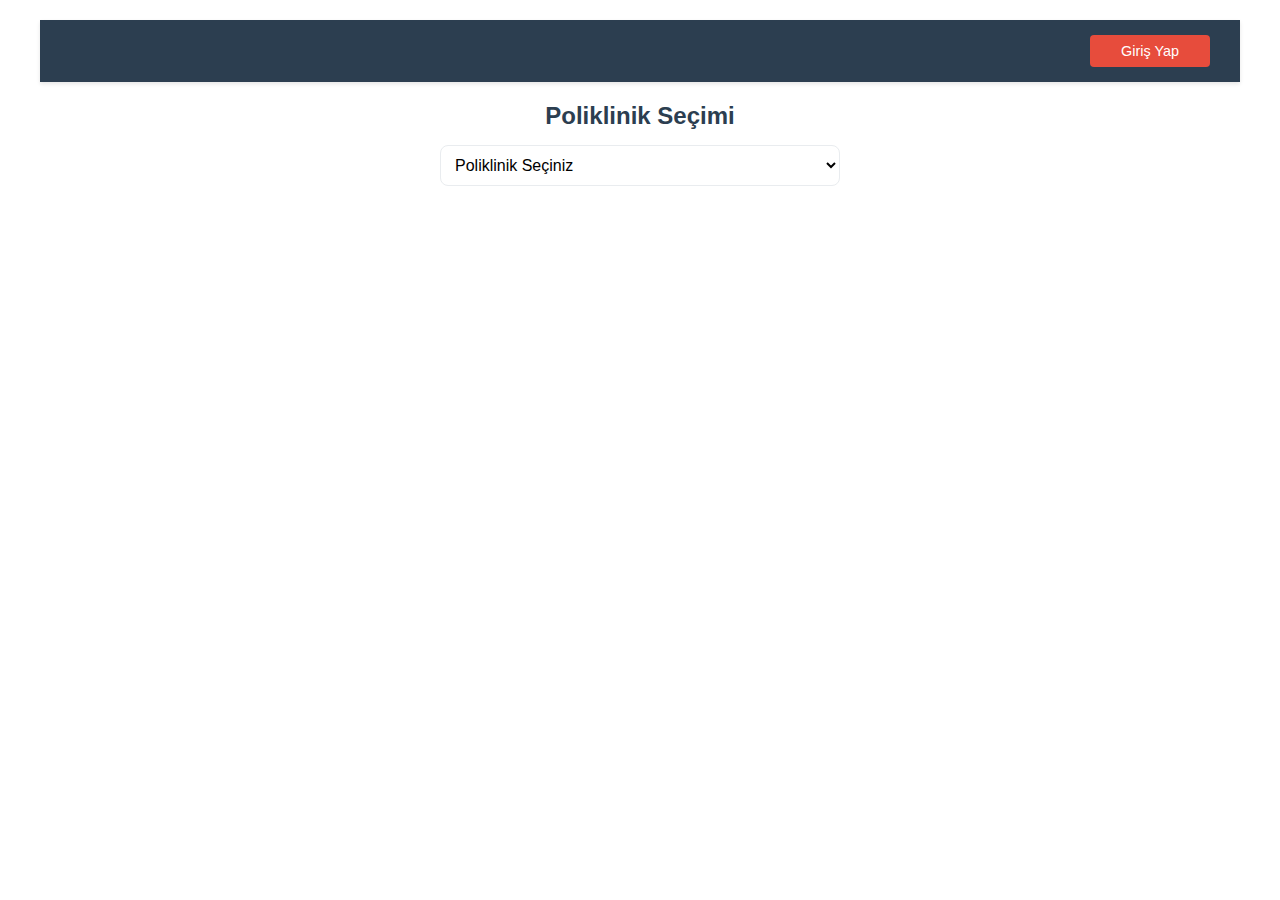
<file: projects/pol/index.html>
<!doctype html><html lang="en"><head><meta charset="utf-8"/><link rel="icon" href="/projects/pol/favicon.ico"/><meta name="viewport" content="width=device-width,initial-scale=1"/><meta name="theme-color" content="#000000"/><meta name="description" content="Web site created using create-react-app"/><link rel="apple-touch-icon" href="/projects/pol/logo192.png"/><link rel="manifest" href="/projects/pol/manifest.json"/><title>React App</title><script defer="defer" src="/projects/pol/static/js/main.b83b31fa.js"></script><link href="/projects/pol/static/css/main.dbab47b7.css" rel="stylesheet"></head><body><noscript>You need to enable JavaScript to run this app.</noscript><div id="root"></div></body></html>
</file>
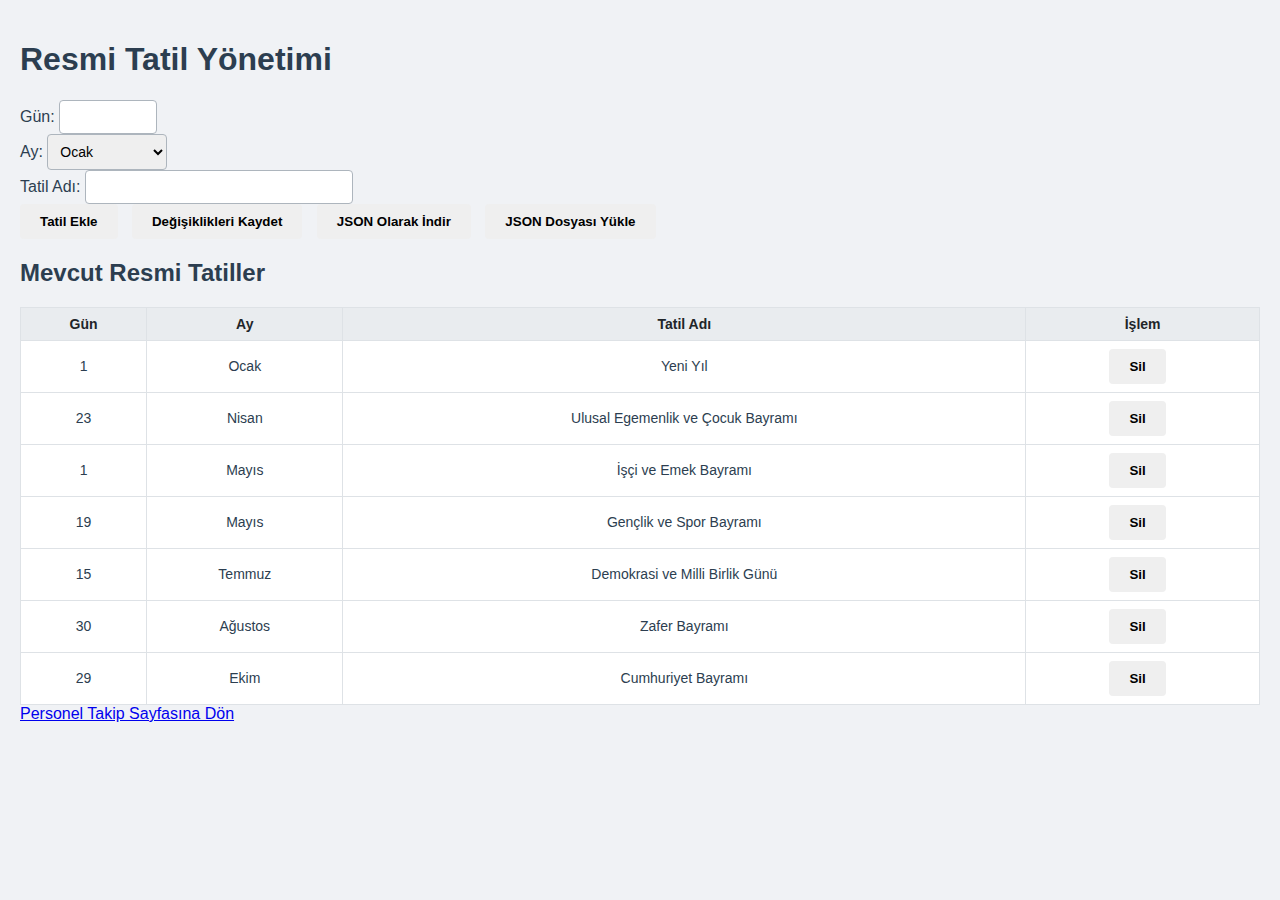
<file: ash/holidays.html>
<!DOCTYPE html>
<html lang="tr">
<head>
    <meta charset="UTF-8">
    <meta name="viewport" content="width=device-width, initial-scale=1.0">
    <title>Resmi Tatil Yönetimi</title>
    <link rel="stylesheet" href="style.css">
</head>
<body>
    <h1>Resmi Tatil Yönetimi</h1>
    
    <div class="form-group">
        <label for="holidayDay">Gün:</label>
        <input type="number" id="holidayDay" min="1" max="31" style="width: 60px;">
    </div>
    
    <div class="form-group">
        <label for="holidayMonth">Ay:</label>
        <select id="holidayMonth" style="width: 120px;">
            <option value="1">Ocak</option>
            <option value="2">Şubat</option>
            <option value="3">Mart</option>
            <option value="4">Nisan</option>
            <option value="5">Mayıs</option>
            <option value="6">Haziran</option>
            <option value="7">Temmuz</option>
            <option value="8">Ağustos</option>
            <option value="9">Eylül</option>
            <option value="10">Ekim</option>
            <option value="11">Kasım</option>
            <option value="12">Aralık</option>
        </select>
    </div>
    
    <div class="form-group">
        <label for="holidayName">Tatil Adı:</label>
        <input type="text" id="holidayName" style="width: 250px;">
    </div>
    
    <div class="form-group">
        <button onclick="addHoliday()">Tatil Ekle</button>
        <button onclick="saveHolidays()">Değişiklikleri Kaydet</button>
        <button onclick="exportHolidays()">JSON Olarak İndir</button>
        <input type="file" id="importFile" accept=".json" style="display: none;" onchange="importHolidays(event)">
        <button onclick="document.getElementById('importFile').click()">JSON Dosyası Yükle</button>
    </div>
    
    <h2>Mevcut Resmi Tatiller</h2>
    <table id="holidaysTable">
        <thead>
            <tr>
                <th>Gün</th>
                <th>Ay</th>
                <th>Tatil Adı</th>
                <th>İşlem</th>
            </tr>
        </thead>
        <tbody id="holidaysList">
            <!-- Tatiller burada listelenecek -->
        </tbody>
    </table>
    
    <a href="index.html" class="nav-button">Personel Takip Sayfasına Dön</a>
    
    <script>
        let holidays = [];
        let formChanged = false;
        
        async function loadHolidays() {
            try {
                const savedHolidays = localStorage.getItem('holidays');
                if (savedHolidays) {
                    holidays = JSON.parse(savedHolidays);
                    displayHolidays();
                    return true;
                }
                
                const response = await fetch('holidays.json');
                if (!response.ok) {
                    throw new Error('Tatil günleri yüklenemedi');
                }
                holidays = await response.json();
                displayHolidays();
                return true;
            } catch (error) {
                console.error('Tatil günleri yüklenirken hata oluştu:', error);
                holidays = [
                    { month: 1, day: 1, name: "Yeni Yıl" },
                    { month: 4, day: 23, name: "Ulusal Egemenlik ve Çocuk Bayramı" },
                    { month: 5, day: 1, name: "İşçi ve Emek Bayramı" },
                    { month: 5, day: 19, name: "Gençlik ve Spor Bayramı" },
                    { month: 7, day: 15, name: "Demokrasi ve Milli Birlik Günü" },
                    { month: 8, day: 30, name: "Zafer Bayramı" },
                    { month: 10, day: 29, name: "Cumhuriyet Bayramı" }
                ];
                displayHolidays();
                localStorage.setItem('holidays', JSON.stringify(holidays));
                return true;
            }
        }
        
        function getMonthName(month) {
            const months = [
                'Ocak', 'Şubat', 'Mart', 'Nisan', 'Mayıs', 'Haziran',
                'Temmuz', 'Ağustos', 'Eylül', 'Ekim', 'Kasım', 'Aralık'
            ];
            return months[month-1];
        }
        
        function displayHolidays() {
            const tbody = document.getElementById('holidaysList');
            tbody.innerHTML = '';
            
            const sortedHolidays = [...holidays].sort((a, b) => {
                if (a.month === b.month) {
                    return a.day - b.day;
                }
                return a.month - b.month;
            });
            
            sortedHolidays.forEach((holiday, index) => {
                const row = document.createElement('tr');
                
                const dayCell = document.createElement('td');
                dayCell.textContent = holiday.day;
                row.appendChild(dayCell);
                
                const monthCell = document.createElement('td');
                monthCell.textContent = getMonthName(holiday.month);
                row.appendChild(monthCell);
                
                const nameCell = document.createElement('td');
                nameCell.textContent = holiday.name;
                row.appendChild(nameCell);
                
                const actionCell = document.createElement('td');
                const deleteBtn = document.createElement('button');
                deleteBtn.textContent = 'Sil';
                deleteBtn.className = 'delete-btn';
                deleteBtn.onclick = () => removeHoliday(index);
                actionCell.appendChild(deleteBtn);
                row.appendChild(actionCell);
                
                tbody.appendChild(row);
            });
        }
        
        function addHoliday() {
            const day = parseInt(document.getElementById('holidayDay').value);
            const month = parseInt(document.getElementById('holidayMonth').value);
            const name = document.getElementById('holidayName').value;
            
            if (!day || !month || !name) {
                alert('Lütfen tüm alanları doldurun!');
                return;
            }
            
            const exists = holidays.some(h => h.month === month && h.day === day);
            if (exists) {
                alert('Bu tarihte zaten bir tatil tanımlanmış!');
                return;
            }
            
            holidays.push({ month, day, name });
            
            displayHolidays();
            
            document.getElementById('holidayDay').value = '';
            document.getElementById('holidayName').value = '';
            
            formChanged = true;
        }
        
        function removeHoliday(index) {
            if (confirm('Bu tatili silmek istediğinizden emin misiniz?')) {
                holidays.splice(index, 1);
                displayHolidays();
                formChanged = true;
            }
        }
        
        function saveHolidays() {
            localStorage.setItem('holidays', JSON.stringify(holidays));
            alert('Tatil günleri kaydedildi!');
            formChanged = false;
        }
        
        function exportHolidays() {
            const jsonData = JSON.stringify(holidays, null, 2);
            const blob = new Blob([jsonData], { type: 'application/json' });
            const url = URL.createObjectURL(blob);
            
            const a = document.createElement('a');
            a.href = url;
            a.download = 'holidays.json';
            document.body.appendChild(a);
            a.click();
            
            setTimeout(() => {
                document.body.removeChild(a);
                URL.revokeObjectURL(url);
            }, 100);
        }
        
        function importHolidays(event) {
            const file = event.target.files[0];
            if (!file) return;
            
            const reader = new FileReader();
            reader.onload = function(e) {
                try {
                    const importedHolidays = JSON.parse(e.target.result);
                    
                    if (!Array.isArray(importedHolidays) || !importedHolidays.every(h => 
                        typeof h === 'object' && 
                        'month' in h && 
                        'day' in h && 
                        'name' in h)) {
                        throw new Error('Geçersiz JSON formatı');
                    }
                    
                    holidays = importedHolidays;
                    displayHolidays();
                    formChanged = true;
                    alert('Tatiller başarıyla içe aktarıldı!');
                } catch (error) {
                    alert('Hata: Geçersiz JSON dosyası');
                    console.error(error);
                }
            };
            reader.readAsText(file);
            event.target.value = '';
        }
        
        window.addEventListener('beforeunload', function(e) {
            if (formChanged) {
                const message = 'Kaydedilmemiş değişiklikler var. Sayfadan ayrılmak istediğinize emin misiniz?';
                e.returnValue = message;
                return message;
            }
        });
        
        window.onload = function() {
            loadHolidays();
            
            document.querySelectorAll('input, select').forEach(element => {
                element.addEventListener('change', () => formChanged = true);
                element.addEventListener('input', () => formChanged = true);
            });
        };
    </script>
</body>
</html>
</file>
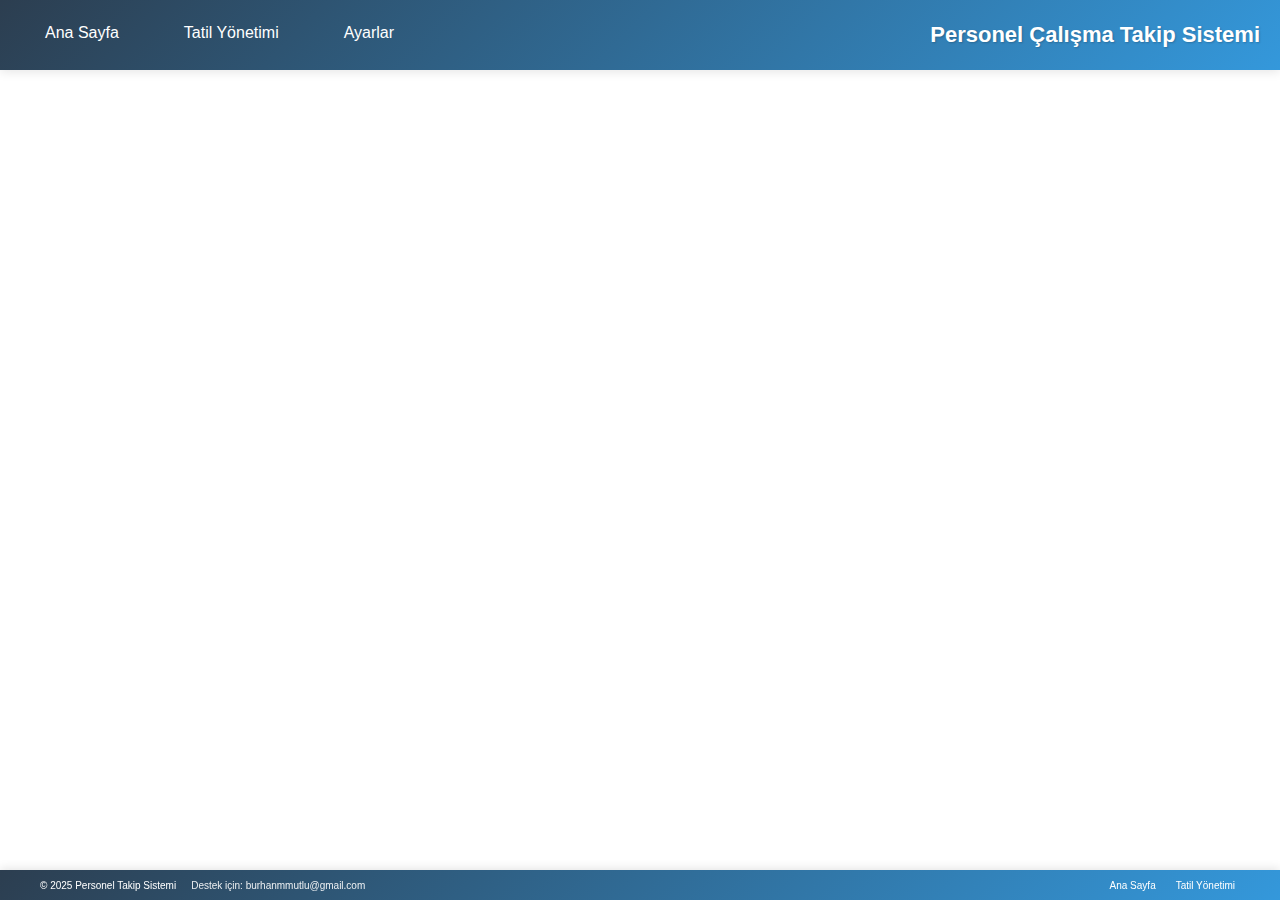
<file: ash/menu.html>
<!DOCTYPE html>
<html lang="tr">
<head>
    <meta charset="UTF-8">
    <meta name="viewport" content="width=device-width, initial-scale=1.0">
    <style>
        body {
            margin: 0;
            padding: 0;
            font-family: 'Segoe UI', Tahoma, Geneva, Verdana, sans-serif;
        }
        .nav-menu {
            background: linear-gradient(135deg, #2c3e50, #3498db);
            padding: 0;
            margin: 0;
            margin-bottom: 20px;
            box-shadow: 0 2px 10px rgba(0,0,0,0.1);
        }
        .nav-menu .menu-container {
            max-width: 100%;
            margin: 0;
            padding: 0 20px;
            display: flex;
            align-items: center;
            justify-content: space-between;
            height: auto;
            min-height: 70px;
            flex-wrap: wrap;
        }
        .nav-menu .title {
            color: white;
            font-size: 22px;
            font-weight: bold;
            margin: 0;
            white-space: nowrap;
            text-shadow: 1px 1px 2px rgba(0,0,0,0.2);
        }
        .nav-menu ul {
            list-style-type: none;
            margin: 0;
            padding: 0;
            display: flex;
            gap: 15px;
            flex-wrap: wrap;
        }
        .nav-menu li {
            display: inline;
        }
        .nav-menu a {
            color: white;
            text-decoration: none;
            padding: 12px 25px;
            border-radius: 30px;
            transition: all 0.3s ease;
            font-size: 16px;
            font-weight: 500;
            position: relative;
            overflow: hidden;
            display: inline-block;
        }
        .nav-menu a::before {
            content: '';
            position: absolute;
            top: 0;
            left: 0;
            width: 100%;
            height: 100%;
            background: rgba(255,255,255,0.1);
            transition: all 0.3s ease;
            z-index: -1;
        }
        .nav-menu a:hover {
            transform: translateY(-2px);
            box-shadow: 0 4px 8px rgba(0,0,0,0.2);
        }
        .nav-menu a:hover::before {
            background: rgba(255,255,255,0.2);
        }
        .nav-menu a.active {
            background: #e74c3c;
            box-shadow: 0 4px 8px rgba(231, 76, 60, 0.3);
        }
        .footer-nav {
            background: linear-gradient(135deg, #2c3e50, #3498db);
            color: white;
            padding: 5px 0;
            margin-top: 20px;
            position: fixed;
            bottom: 0;
            width: 100%;
            left: 0;
            font-size: 10px;
            box-shadow: 0 -2px 10px rgba(0,0,0,0.1);
        }
        .footer-content {
            max-width: 1200px;
            margin: 0 auto;
            padding: 0 20px;
            display: flex;
            justify-content: space-between;
            align-items: center;
            height: auto;
            min-height: 20px;
            flex-wrap: wrap;
        }
        .footer-left {
            display: flex;
            align-items: center;
            gap: 15px;
            flex-wrap: wrap;
        }
        .footer-left p {
            margin: 0;
            font-size: 10px;
        }
        .support-text {
            font-size: 10px;
            opacity: 0.9;
        }
        .email-link {
            color: white;
            text-decoration: none;
            transition: color 0.3s;
        }
        .email-link:hover {
            color: #e74c3c;
            text-decoration: underline;
        }
        .footer-menu ul {
            list-style-type: none;
            margin: 0;
            padding: 0;
            display: flex;
            gap: 10px;
            flex-wrap: wrap;
        }
        .footer-menu a {
            color: white;
            text-decoration: none;
            transition: color 0.3s;
            font-size: 10px;
            padding: 2px 5px;
            border-radius: 10px;
        }
        .footer-menu a:hover {
            background: rgba(255,255,255,0.1);
        }
        body {
            margin-bottom: 25px;
        }

        /* Mobil için medya sorguları */
        @media screen and (max-width: 768px) {
            .nav-menu .menu-container {
                flex-direction: column;
                padding: 10px;
                gap: 10px;
            }
            .nav-menu .title {
                font-size: 18px;
                text-align: center;
            }
            .nav-menu ul {
                justify-content: center;
                gap: 10px;
            }
            .nav-menu a {
                padding: 8px 15px;
                font-size: 14px;
            }
            .footer-content {
                flex-direction: column;
                gap: 5px;
                padding: 5px;
            }
            .footer-left {
                justify-content: center;
                text-align: center;
                gap: 10px;
            }
            .footer-menu ul {
                justify-content: center;
            }
            body {
                margin-bottom: 60px;
            }
        }

        @media screen and (max-width: 480px) {
            .nav-menu .title {
                font-size: 16px;
            }
            .nav-menu a {
                padding: 6px 12px;
                font-size: 12px;
            }
            .footer-left {
                flex-direction: column;
                gap: 5px;
            }
            .footer-menu ul {
                gap: 5px;
            }
        }
        .nav-menu .submenu {
            display: none;
            position: absolute;
            background: white;
            min-width: 200px;
            box-shadow: 0 8px 16px rgba(0,0,0,0.1);
            border-radius: 10px;
            padding: 10px 0;
            z-index: 1000;
        }
        .nav-menu .submenu a {
            color: #2c3e50;
            padding: 10px 20px;
            display: block;
            font-size: 14px;
            transition: all 0.3s ease;
        }
        .nav-menu .submenu a:hover {
            background: #f5f5f5;
            transform: none;
            box-shadow: none;
        }
        .nav-menu li:hover .submenu {
            display: block;
        }
        .nav-menu .has-submenu {
            position: relative;
        }
        .nav-menu .has-submenu > a::after {
            content: '▼';
            margin-left: 5px;
            font-size: 12px;
        }
        @media screen and (max-width: 768px) {
            .nav-menu .submenu {
                position: static;
                box-shadow: none;
                background: rgba(255,255,255,0.1);
                margin-top: 5px;
            }
            .nav-menu .submenu a {
                color: white;
                padding: 8px 15px;
            }
            .nav-menu .submenu a:hover {
                background: rgba(255,255,255,0.2);
            }
        }
    </style>
</head>
<body>
    <nav class="nav-menu">
        <div class="menu-container">
            <ul>
                <li><a href="index.html" id="home-link">Ana Sayfa</a></li>
                <li><a href="holidays.html" id="holidays-link">Tatil Yönetimi</a></li>
                <li><a href="#" id="settings-link">Ayarlar</a></li>
            </ul>
            <h1 class="title">Personel Çalışma Takip Sistemi</h1>
        </div>
    </nav>
    <footer class="footer-nav">
        <div class="footer-content">
            <div class="footer-left">
                <p>© 2025 Personel Takip Sistemi</p>
                <p class="support-text">Destek için: <a href="mailto:burhanmmutlu@gmail.com" class="email-link">burhanmmutlu@gmail.com</a></p>
            </div>
            <nav class="footer-menu">
                <ul>
                    <li><a href="index.html">Ana Sayfa</a></li>
                    <li><a href="holidays.html">Tatil Yönetimi</a></li>
                </ul>
            </nav>
        </div>
    </footer>
    <script>
        // Aktif sayfayı belirle
        const currentPage = window.location.pathname.split('/').pop();
        const links = {
            'index.html': 'home-link',
            'holidays.html': 'holidays-link'
        };
        
        if (links[currentPage]) {
            document.getElementById(links[currentPage]).classList.add('active');
        }
    </script>
</body>
</html>
</file>
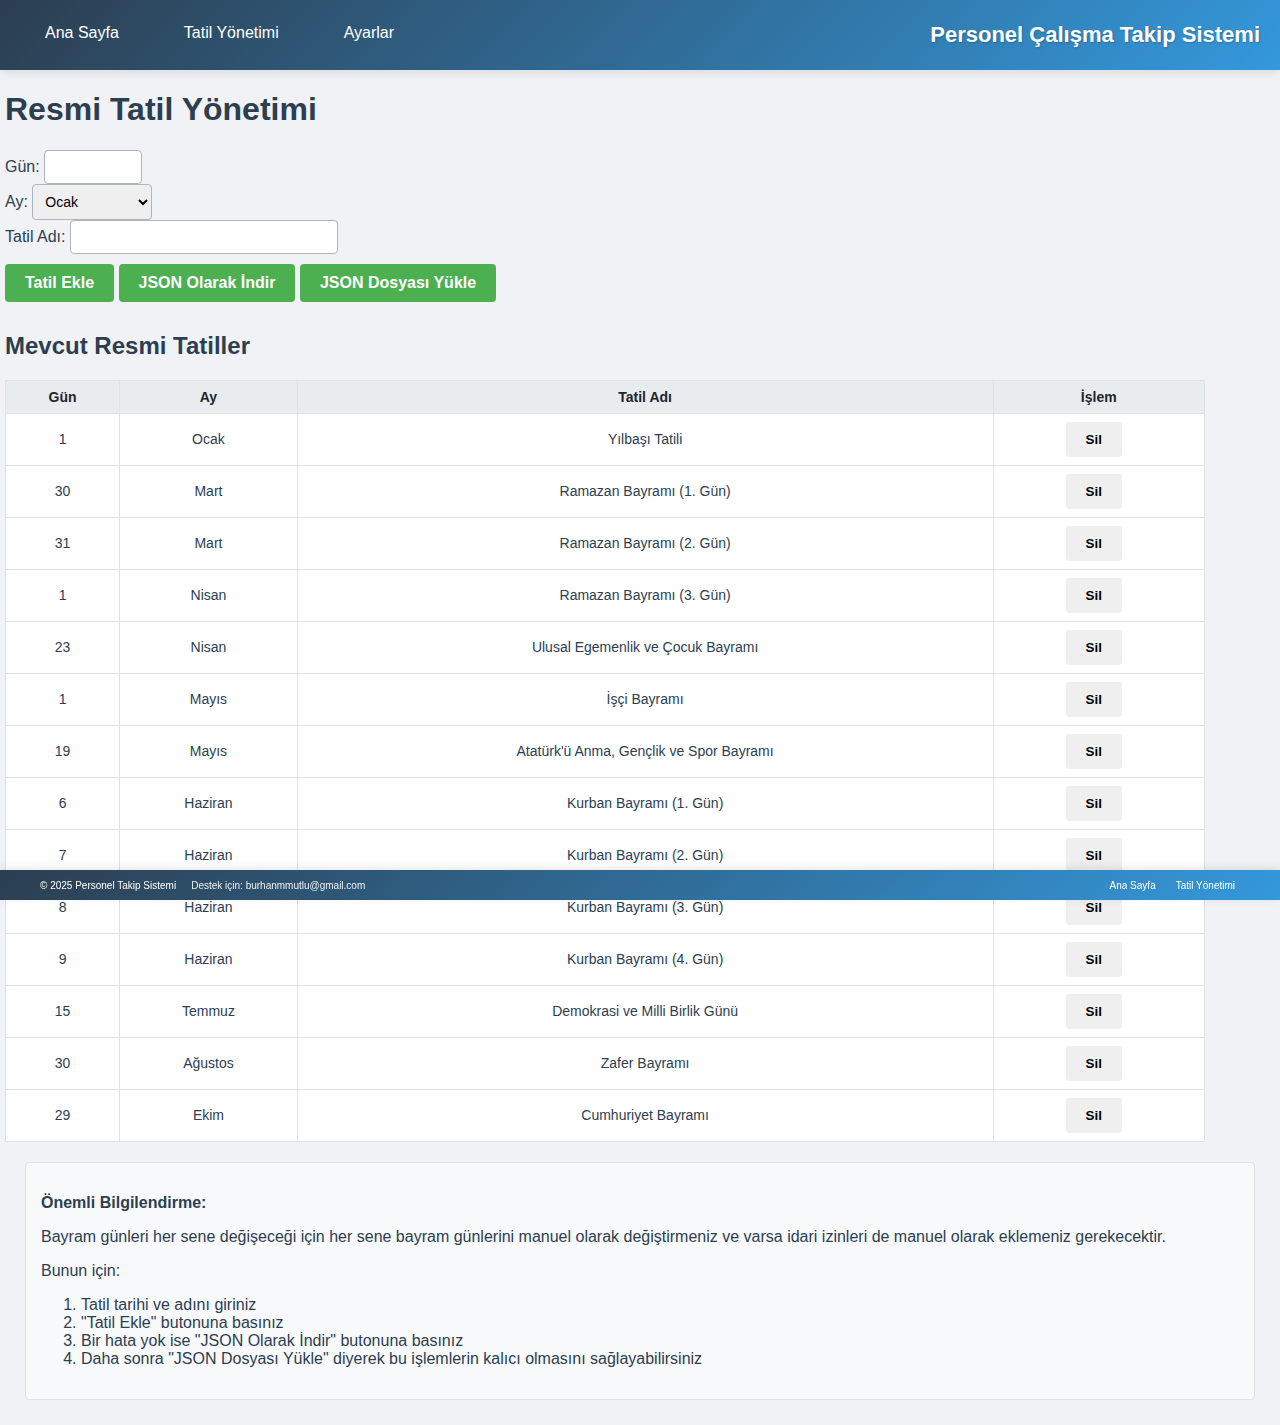
<file: projects/ash/holidays.html>
<!DOCTYPE html>
<html lang="tr">
<head>
    <meta charset="UTF-8">
    <meta name="viewport" content="width=device-width, initial-scale=1.0">
    <title>Tatil Yönetimi</title>
    <link rel="stylesheet" href="style.css">
</head>
<body>
    <div id="menu-container"></div>
    <script>
        fetch('menu.html')
            .then(response => response.text())
            .then(data => {
                document.getElementById('menu-container').innerHTML = data;
            });
    </script>
    <div class="main-content">
        <h1>Resmi Tatil Yönetimi</h1>
        <div class="holiday-form">
            <div class="form-group">
                <label for="holidayDay">Gün:</label>
                <input type="number" id="holidayDay" min="1" max="31" style="width: 60px;">
            </div>
            
            <div class="form-group">
                <label for="holidayMonth">Ay:</label>
                <select id="holidayMonth" style="width: 120px;">
                    <option value="1">Ocak</option>
                    <option value="2">Şubat</option>
                    <option value="3">Mart</option>
                    <option value="4">Nisan</option>
                    <option value="5">Mayıs</option>
                    <option value="6">Haziran</option>
                    <option value="7">Temmuz</option>
                    <option value="8">Ağustos</option>
                    <option value="9">Eylül</option>
                    <option value="10">Ekim</option>
                    <option value="11">Kasım</option>
                    <option value="12">Aralık</option>
                </select>
            </div>
            
            <div class="form-group">
                <label for="holidayName">Tatil Adı:</label>
                <input type="text" id="holidayName" style="width: 250px;">
            </div>
            
            <div class="form-group">
                <button onclick="addHoliday()" class="primary-button" style="background-color: #4CAF50; color: white; padding: 10px 20px; border: none; border-radius: 4px; cursor: pointer; font-size: 16px; margin: 10px 0; transition: background-color 0.3s;">Tatil Ekle</button>
                <button onclick="exportHolidays()" class="primary-button" style="background-color: #4CAF50; color: white; padding: 10px 20px; border: none; border-radius: 4px; cursor: pointer; font-size: 16px; margin: 10px 0; transition: background-color 0.3s;">JSON Olarak İndir</button>
                <input type="file" id="importFile" accept=".json" style="display: none;" onchange="importHolidays(event)">
                <button onclick="document.getElementById('importFile').click()" class="primary-button" style="background-color: #4CAF50; color: white; padding: 10px 20px; border: none; border-radius: 4px; cursor: pointer; font-size: 16px; margin: 10px 0; transition: background-color 0.3s;">JSON Dosyası Yükle</button>
            </div>
        </div>
        
        <h2>Mevcut Resmi Tatiller</h2>
        <table id="holidaysTable" style="width: 50%;">
            <thead>
                <tr>
                    <th>Gün</th>
                    <th>Ay</th>
                    <th>Tatil Adı</th>
                    <th>İşlem</th>
                </tr>
            </thead>
            <tbody id="holidaysList">
                <!-- Tatiller burada listelenecek -->
            </tbody>
        </table>
        
        <div class="info-message" style="margin: 20px; padding: 15px; background-color: #f8f9fa; border: 1px solid #dee2e6; border-radius: 4px;">
            <p><strong>Önemli Bilgilendirme:</strong></p>
            <p>Bayram günleri her sene değişeceği için her sene bayram günlerini manuel olarak değiştirmeniz ve varsa idari izinleri de manuel olarak eklemeniz gerekecektir.</p>
            <p>Bunun için:</p>
            <ol>
                <li>Tatil tarihi ve adını giriniz</li>
                <li>"Tatil Ekle" butonuna basınız</li>
                <li>Bir hata yok ise "JSON Olarak İndir" butonuna basınız</li>
                <li>Daha sonra "JSON Dosyası Yükle" diyerek bu işlemlerin kalıcı olmasını sağlayabilirsiniz</li>
            </ol>
        </div>
    </div>
    
    <script>
        let holidays = [];
        let formChanged = false;
        
        async function loadHolidays() {
            try {
                console.log('Tatil günleri yükleniyor...');
                const response = await fetch(window.location.href.replace('holidays.html', 'holidays.json'));
                console.log('Response status:', response.status);
                
                if (!response.ok) {
                    throw new Error(`HTTP error! status: ${response.status}`);
                }
                
                const data = await response.json();
                console.log('Yüklenen tatiller:', data);
                
                if (!Array.isArray(data)) {
                    throw new Error('JSON dosyası geçerli bir dizi içermiyor');
                }
                
                holidays = data;
                displayHolidays();
                return true;
            } catch (error) {
                console.error('Tatil günleri yüklenirken hata oluştu:', error);
                alert('Tatil günleri yüklenemedi. Lütfen holidays.json dosyasının doğru konumda olduğundan emin olun.\nHata: ' + error.message);
                holidays = [];
                return false;
            }
        }
        
        function getMonthName(month) {
            const months = [
                'Ocak', 'Şubat', 'Mart', 'Nisan', 'Mayıs', 'Haziran',
                'Temmuz', 'Ağustos', 'Eylül', 'Ekim', 'Kasım', 'Aralık'
            ];
            return months[month-1];
        }
        
        function displayHolidays() {
            const tbody = document.getElementById('holidaysList');
            tbody.innerHTML = '';
            
            const sortedHolidays = [...holidays].sort((a, b) => {
                if (a.month === b.month) {
                    return a.day - b.day;
                }
                return a.month - b.month;
            });
            
            sortedHolidays.forEach((holiday, index) => {
                const row = document.createElement('tr');
                
                const dayCell = document.createElement('td');
                dayCell.textContent = holiday.day;
                row.appendChild(dayCell);
                
                const monthCell = document.createElement('td');
                monthCell.textContent = getMonthName(holiday.month);
                row.appendChild(monthCell);
                
                const nameCell = document.createElement('td');
                nameCell.textContent = holiday.name;
                row.appendChild(nameCell);
                
                const actionCell = document.createElement('td');
                const deleteBtn = document.createElement('button');
                deleteBtn.textContent = 'Sil';
                deleteBtn.className = 'delete-btn';
                deleteBtn.onclick = () => removeHoliday(index);
                actionCell.appendChild(deleteBtn);
                row.appendChild(actionCell);
                
                tbody.appendChild(row);
            });
        }
        
        function addHoliday() {
            const day = parseInt(document.getElementById('holidayDay').value);
            const month = parseInt(document.getElementById('holidayMonth').value);
            const name = document.getElementById('holidayName').value;
            
            if (!day || !month || !name) {
                alert('Lütfen tüm alanları doldurun!');
                return;
            }
            
            const exists = holidays.some(h => h.month === month && h.day === day);
            if (exists) {
                alert('Bu tarihte zaten bir tatil tanımlanmış!');
                return;
            }
            
            holidays.push({ month, day, name });
            
            displayHolidays();
            
            document.getElementById('holidayDay').value = '';
            document.getElementById('holidayName').value = '';
            
            formChanged = true;
        }
        
        function removeHoliday(index) {
            if (confirm('Bu tatili silmek istediğinizden emin misiniz?')) {
                holidays.splice(index, 1);
                displayHolidays();
                formChanged = true;
            }
        }
        
        function exportHolidays() {
            const jsonData = JSON.stringify(holidays, null, 2);
            const blob = new Blob([jsonData], { type: 'application/json' });
            const url = URL.createObjectURL(blob);
            
            const a = document.createElement('a');
            a.href = url;
            a.download = 'holidays.json';
            document.body.appendChild(a);
            a.click();
            
            setTimeout(() => {
                document.body.removeChild(a);
                URL.revokeObjectURL(url);
            }, 100);
        }
        
        function importHolidays(event) {
            const file = event.target.files[0];
            if (!file) return;
            
            const reader = new FileReader();
            reader.onload = function(e) {
                try {
                    const importedHolidays = JSON.parse(e.target.result);
                    
                    if (!Array.isArray(importedHolidays) || !importedHolidays.every(h => 
                        typeof h === 'object' && 
                        'month' in h && 
                        'day' in h && 
                        'name' in h)) {
                        throw new Error('Geçersiz JSON formatı');
                    }
                    
                    holidays = importedHolidays;
                    displayHolidays();
                    formChanged = true;
                    alert('Tatiller başarıyla içe aktarıldı!');
                } catch (error) {
                    alert('Hata: Geçersiz JSON dosyası');
                    console.error(error);
                }
            };
            reader.readAsText(file);
            event.target.value = '';
        }
        
        window.addEventListener('beforeunload', function(e) {
            if (formChanged) {
                const message = 'Kaydedilmemiş değişiklikler var. Sayfadan ayrılmak istediğinize emin misiniz?';
                e.returnValue = message;
                return message;
            }
        });
        
        window.onload = function() {
            loadHolidays();
            
            document.querySelectorAll('input, select').forEach(element => {
                element.addEventListener('change', () => formChanged = true);
                element.addEventListener('input', () => formChanged = true);
            });
        };
    </script>
</body>
</html>
</file>
<file: projects/pol/static/css/main.dbab47b7.css>
body{-webkit-font-smoothing:antialiased;-moz-osx-font-smoothing:grayscale;font-family:-apple-system,BlinkMacSystemFont,Segoe UI,Roboto,Oxygen,Ubuntu,Cantarell,Fira Sans,Droid Sans,Helvetica Neue,sans-serif;margin:0}code{font-family:source-code-pro,Menlo,Monaco,Consolas,Courier New,monospace}.App{font-family:-apple-system,BlinkMacSystemFont,Segoe UI,Roboto,Oxygen,Ubuntu,Cantarell,Open Sans,Helvetica Neue,sans-serif;margin:0 auto;max-width:1200px;padding:20px}.clinic-selector{margin-bottom:30px;text-align:center}.clinic-selector h2{color:#2c3e50;margin-bottom:15px}.clinic-select{background-color:#fff;border:1px solid #e9ecef;border-radius:8px;cursor:pointer;font-size:1rem;max-width:400px;padding:10px;width:100%}.buttons-container,.main-container{display:flex;flex-direction:column;gap:20px}.button-row{grid-gap:15px;display:grid;gap:15px}.button-row:first-child{grid-template-columns:repeat(3,1fr)}.button-row:last-child{grid-template-columns:repeat(4,1fr)}.results-container{background:#fff;border-radius:12px;box-shadow:0 2px 8px #0000001a;margin-top:20px;padding:20px}.results-container h2{color:#2c3e50;font-size:1.2rem;margin:0 0 15px}.manual-edit-warning{background:#fff3cd;border-radius:8px;color:#856404;font-size:.9rem;margin-bottom:15px;padding:10px}.doctor-notes{display:flex;flex-direction:column;gap:10px}.doctor-notes textarea{border:1px solid #e9ecef;border-radius:8px;font-size:.9rem;line-height:1.5;min-height:200px;padding:15px;resize:vertical;width:100%}.copy-button{align-self:flex-end;background:#4caf50;border:none;border-radius:8px;color:#fff;cursor:pointer;font-size:.9rem;padding:10px 20px;transition:background-color .2s ease}.copy-button:hover{background:#45a049}.copy-notification{animation:fadeInOut 2s ease-in-out;background:#4caf50;border-radius:8px;bottom:20px;color:#fff;font-size:.9rem;padding:10px 20px;position:fixed;right:20px;z-index:1000}@keyframes fadeInOut{0%{opacity:0;transform:translateY(20px)}15%{opacity:1;transform:translateY(0)}85%{opacity:1;transform:translateY(0)}to{opacity:0;transform:translateY(-20px)}}@media (max-width:768px){.button-row:first-child,.button-row:last-child{grid-template-columns:1fr}.clinic-select{max-width:100%}}.button-handler{background:#fff;border-radius:12px;box-shadow:0 2px 8px #0000001a;margin:15px;padding:20px;transition:all .3s ease}.button-handler.disabled{opacity:.7;pointer-events:none;-webkit-user-select:none;user-select:none}.button-handler h3{color:#2c3e50;font-size:1.2rem;font-weight:600;margin:0 0 15px}.button-container{display:flex;flex-wrap:wrap;gap:10px}.button-container.disabled{pointer-events:none;-webkit-user-select:none;user-select:none}.button-wrapper{position:relative}.button-wrapper.disabled{pointer-events:none;-webkit-user-select:none;user-select:none}button{background:#f8f9fa;border:1px solid #e9ecef;border-radius:8px;color:#495057;cursor:pointer;font-size:.9rem;min-width:120px;padding:8px 16px;transition:all .2s ease}button:hover:not(.disabled){background:#e9ecef;transform:translateY(-1px)}button.selected{background:#4caf50;border-color:#4caf50;color:#fff}button.disabled{cursor:not-allowed;opacity:.5;pointer-events:none;-webkit-user-select:none;user-select:none}button.disabled,button.disabled:hover{background:#e9ecef;transform:none}.usage-count{background:#ff6b6b;border-radius:50%;color:#fff;font-size:.7rem;font-weight:700;height:20px;position:absolute;right:-8px;top:-8px;width:20px}.login-overlay,.usage-count{align-items:center;display:flex;justify-content:center}.login-overlay{background-color:#00000080;bottom:0;left:0;position:fixed;right:0;top:0;z-index:1000}.login-container{background:#fff;border-radius:8px;box-shadow:0 2px 10px #0000001a;max-width:400px;padding:2rem;position:relative;width:100%}.close-button{background:none;border:none;color:#666;cursor:pointer;font-size:24px;position:absolute;right:10px;top:10px}.close-button:hover{color:#333}.login-container h2{color:#2c3e50;margin-bottom:1.5rem;text-align:center}.form-group{margin-bottom:1rem}.form-group label{color:#2c3e50;display:block;margin-bottom:.5rem}.form-group input{border:1px solid #ddd;border-radius:4px;font-size:1rem;padding:.5rem;width:100%}.login-button{background:#3498db;border:none;border-radius:4px;color:#fff;cursor:pointer;font-size:1rem;margin-top:1rem;padding:.75rem;width:100%}.login-button:hover{background:#2980b9}.login-button:disabled{background:#bdc3c7;cursor:not-allowed}.error-message{color:#e74c3c;margin-bottom:1rem;text-align:center}.header{background:#2c3e50;box-shadow:0 2px 4px #0000001a;color:#fff;justify-content:space-between;padding:15px 30px}.header,.user-info{align-items:center;display:flex}.user-info{gap:10px}.user-email{color:#ecf0f1;font-size:.9rem}.header-buttons{display:flex;gap:10px}.settings-button{background:#3498db;border:none;border-radius:4px;color:#fff;cursor:pointer;font-size:.9rem;padding:8px 16px;transition:background-color .2s ease}.settings-button:hover{background:#2980b9}.logout-button{background:#e74c3c;border:none;border-radius:4px;color:#fff;cursor:pointer;font-size:.9rem;padding:8px 16px;transition:background-color .2s ease}.logout-button:hover{background:#c0392b}.button-editor{background:#fff;border-radius:12px;box-shadow:0 2px 8px #0000001a;margin:15px;padding:20px}.button-editor h3{color:#2c3e50;font-size:1.2rem;font-weight:600;margin:0 0 15px}.add-item-container{display:flex;gap:10px;margin-bottom:15px}.add-item-container input{border:1px solid #e9ecef;border-radius:8px;flex:1 1;font-size:.9rem;padding:8px 12px}.add-item-container input:focus{border-color:#4caf50;outline:none}.add-button{background:#4caf50;border:none;border-radius:8px;color:#fff;cursor:pointer;padding:8px 16px;transition:background-color .2s ease}.add-button:hover{background:#45a049}.items-list{display:flex;flex-direction:column;gap:8px}.item-row{align-items:center;background:#f8f9fa;border:1px solid #e9ecef;border-radius:8px;display:flex;justify-content:space-between;padding:8px 12px}.item-row span{color:#495057;font-size:.9rem}.delete-button{background:#ff6b6b;border:none;border-radius:4px;color:#fff;cursor:pointer;font-size:.8rem;padding:4px 8px;transition:background-color .2s ease}.delete-button:hover{background:#ff5252}.error-message{background:#ff6b6b;border-radius:8px;color:#fff;font-size:.9rem;margin-bottom:15px;padding:10px}.settings-container{background:#f8f9fa;border-radius:8px;margin:20px;padding:20px}.settings-container h2{color:#2c3e50;font-size:1.5rem;margin-bottom:20px}.button-editors{display:flex;flex-direction:column;gap:20px}.button-row{display:flex;flex-wrap:wrap;gap:20px}
/*# sourceMappingURL=main.dbab47b7.css.map*/
</file>
<file: ash/style.css>
/* Genel Stiller */
body {
    font-family: 'Segoe UI', Tahoma, Geneva, Verdana, sans-serif;
    margin: 0;
    padding: 20px;
    background-color: #f0f2f5;
    color: #2c3e50;
}

/* Container ve Tablo Stilleri */
.container {
    overflow-x: auto;
    background: white;
    border-radius: 8px;
    box-shadow: 0 4px 6px rgba(0,0,0,0.1);
    margin: 20px 0;
    padding: 20px;
}

table {
    min-width: 1200px;
    border-collapse: collapse;
    width: 100%;
    background: white;
}

th, td {
    border: 1px solid #dee2e6;
    padding: 8px;
    text-align: center;
    font-size: 14px;
}

th {
    background-color: #e9ecef;
    font-weight: 600;
    color: #212529;
}

/* Input ve Select Stilleri */
select, input {
    width: 100%;
    min-width: 80px;
    padding: 8px;
    border: 1px solid #adb5bd;
    border-radius: 4px;
    font-size: 14px;
    transition: border-color 0.2s;
}

select:focus, input:focus {
    outline: none;
    border-color: #2ecc71;
    box-shadow: 0 0 0 2px rgba(46, 204, 113, 0.2);
}

/* Özel Hücre Stilleri */
.weekend {
    background-color: #ffe3e3;
    color: #c92a2a;
}

.weekend input {
    background-color: #ffe3e3;
    color: #c92a2a;
}

.holiday {
    background-color: #f3d9fa;
    color: #862e9c;
}

.holiday input {
    background-color: #f3d9fa;
    color: #862e9c;
}

.mesai-cell, .monthly-hours-cell, .monthly-overtime-cell,
.total-work-cell, .normal-hours-cell, .overtime-cell {
    background-color: #e9ecef;
    min-width: 100px;
    font-weight: 600;
}

.fixed-column {
    min-width: 120px;
    position: sticky;
    left: 0;
    background-color: #e9ecef;
    z-index: 1;
}

.day-column {
    min-width: 28px;
}

.day-input {
    min-width: 28px;
    text-align: center;
}

/* İzin Stilleri */
.leave-type {
    background-color: #fff3bf;
    color: #5f3dc4;
}

.leave-input {
    background-color: #fff3bf;
    color: #5f3dc4;
}

/* İzin Seçim Menüsü */
.leave-select {
    position: absolute;
    background-color: white;
    border: 1px solid #ced4da;
    box-shadow: 0 4px 8px rgba(0,0,0,0.15);
    z-index: 100;
    width: 250px;
    display: none;
    max-height: 300px;
    overflow-y: auto;
    border-radius: 4px;
}

.leave-select div {
    padding: 10px 15px;
    cursor: pointer;
    transition: background-color 0.2s;
}

.leave-select div:hover {
    background-color: #e9ecef;
}

/* Buton Stilleri */
button {
    padding: 10px 20px;
    border: none;
    border-radius: 4px;
    cursor: pointer;
    margin-right: 10px;
    font-weight: 600;
    transition: all 0.2s;
}

.primary-button {
    background-color: #2ecc71;
    color: white;
}

.primary-button:hover {
    background-color: #27ae60;
    transform: translateY(-1px);
}

/* Navigasyon Linkleri */
.nav-link {
    padding: 10px 20px;
    background-color: #2ecc71;
    color: white;
    text-decoration: none;
    border-radius: 4px;
    display: inline-block;
    margin-top: 20px;
    transition: all 0.2s;
}

.nav-link:hover {
    background-color: #27ae60;
    transform: translateY(-1px);
}

/* İzin Türleri Tablosu */
.info-table {
    width: 100%;
    border-collapse: collapse;
    margin-top: 10px;
    background: white;
    border-radius: 8px;
    overflow: hidden;
    box-shadow: 0 4px 6px rgba(0,0,0,0.1);
}

.info-table th {
    background-color: #2ecc71;
    color: white;
    padding: 12px;
}

.info-table td {
    padding: 10px;
    border-bottom: 1px solid #dee2e6;
}

.info-table tr:last-child td {
    border-bottom: none;
}

/* Ay Seçici Stili */
#monthSelect {
    padding: 10px;
    font-size: 16px;
    border: 2px solid #2ecc71;
    border-radius: 4px;
    background-color: white;
    margin-bottom: 20px;
}

/* Başlık Stilleri */
h3 {
    color: #2ecc71;
    margin-bottom: 15px;
    font-size: 18px;
}

/* Responsive Tasarım */
@media (max-width: 768px) {
    body {
        padding: 10px;
    }
    
    .container {
        padding: 10px;
    }
    
    button, .nav-link {
        width: 100%;
        margin-bottom: 10px;
    }
}
</file>
<file: projects/ash/style.css>
/* Genel Stiller */
body {
    font-family: 'Segoe UI', Tahoma, Geneva, Verdana, sans-serif;
    margin: 0;
    padding: 20px;
    background-color: #f0f2f5;
    color: #2c3e50;
}

/* Header Stilleri */
.header {
    background-color: #f8f9fa;
    padding: 20px;
    text-align: center;
    margin-bottom: 20px;
    box-shadow: 0 2px 4px rgba(0,0,0,0.1);
}

.header h1 {
    margin: 0;
    color: #333;
    font-size: 24px;
}

/* Navigasyon Menü Stilleri */
.nav-menu {
    background-color: #333;
    padding: 10px 0;
    margin-bottom: 20px;
}

.nav-menu ul {
    list-style-type: none;
    margin: 0;
    padding: 0;
    display: flex;
    justify-content: center;
    gap: 20px;
}

.nav-menu li {
    display: inline;
}

.nav-menu a {
    color: white;
    text-decoration: none;
    padding: 8px 16px;
    border-radius: 4px;
    transition: background-color 0.3s;
}

.nav-menu a:hover {
    background-color: #555;
}

.nav-menu a.active {
    background-color: #4CAF50;
}

/* Container ve Tablo Stilleri */
.container {
    overflow-x: auto;
    background: white;
    border-radius: 8px;
    box-shadow: 0 4px 6px rgba(0,0,0,0.1);
    margin: 20px 0;
    padding: 20px;
}

table {
    min-width: 1200px;
    border-collapse: collapse;
    width: 100%;
    background: white;
}

th, td {
    border: 1px solid #dee2e6;
    padding: 8px;
    text-align: center;
    font-size: 14px;
}

th {
    background-color: #e9ecef;
    font-weight: 600;
    color: #212529;
}

/* Input ve Select Stilleri */
select, input {
    width: 100%;
    min-width: 80px;
    padding: 8px;
    border: 1px solid #adb5bd;
    border-radius: 4px;
    font-size: 14px;
    transition: border-color 0.2s;
}

select:focus, input:focus {
    outline: none;
    border-color: #2ecc71;
    box-shadow: 0 0 0 2px rgba(46, 204, 113, 0.2);
}

/* Özel Hücre Stilleri */
.weekend {
    background-color: #ffe3e3;
    color: #c92a2a;
}

.weekend input {
    background-color: #ffe3e3;
    color: #c92a2a;
}

.holiday {
    background-color: #f3d9fa;
    color: #862e9c;
}

.holiday input {
    background-color: #f3d9fa;
    color: #862e9c;
}

.mesai-cell, .monthly-hours-cell, .monthly-overtime-cell,
.total-work-cell, .normal-hours-cell, .overtime-cell {
    background-color: #e9ecef;
    min-width: 100px;
    font-weight: 600;
}

.fixed-column {
    min-width: 120px;
    position: sticky;
    left: 0;
    background-color: #e9ecef;
    z-index: 1;
}

.day-column {
    min-width: 28px;
}

.day-input {
    min-width: 28px;
    text-align: center;
}

/* İzin Stilleri */
.leave-type {
    background-color: #fff3bf;
    color: #5f3dc4;
}

.leave-input {
    background-color: #fff3bf;
    color: #5f3dc4;
}

/* İzin Seçim Menüsü */
.leave-select {
    position: absolute;
    background-color: white;
    border: 1px solid #ced4da;
    box-shadow: 0 4px 8px rgba(0,0,0,0.15);
    z-index: 100;
    width: 250px;
    display: none;
    max-height: 300px;
    overflow-y: auto;
    border-radius: 4px;
}

.leave-select div {
    padding: 10px 15px;
    cursor: pointer;
    transition: background-color 0.2s;
}

.leave-select div:hover {
    background-color: #e9ecef;
}

/* Buton Stilleri */
button {
    padding: 10px 20px;
    border: none;
    border-radius: 4px;
    cursor: pointer;
    margin-right: 10px;
    font-weight: 600;
    transition: all 0.2s;
}

.primary-button {
    background-color: #2ecc71;
    color: white;
}

.primary-button:hover {
    background-color: #27ae60;
    transform: translateY(-1px);
}

/* Navigasyon Linkleri */
.nav-link {
    padding: 10px 20px;
    background-color: #2ecc71;
    color: white;
    text-decoration: none;
    border-radius: 4px;
    display: inline-block;
    margin-top: 20px;
    transition: all 0.2s;
}

.nav-link:hover {
    background-color: #27ae60;
    transform: translateY(-1px);
}

/* İzin Türleri Tablosu */
.info-table {
    width: 100%;
    border-collapse: collapse;
    margin-top: 10px;
    background: white;
    border-radius: 8px;
    overflow: hidden;
    box-shadow: 0 4px 6px rgba(0,0,0,0.1);
}

.info-table th {
    background-color: #2ecc71;
    color: white;
    padding: 12px;
}

.info-table td {
    padding: 10px;
    border-bottom: 1px solid #dee2e6;
}

.info-table tr:last-child td {
    border-bottom: none;
}

/* Ay ve Yıl Seçici Stilleri */
#monthSelect {
    width: 100px;
    margin-right: 10px;
}

#yearSelect {
    width: 80px;
}

/* Başlık Stilleri */
h3 {
    color: #2ecc71;
    margin-bottom: 15px;
    font-size: 18px;
}

/* Responsive Tasarım */
@media (max-width: 768px) {
    body {
        padding: 10px;
    }
    
    .container {
        padding: 10px;
    }
    
    button, .nav-link {
        width: 100%;
        margin-bottom: 10px;
    }
}

.main-content {
    margin: 0 auto;
    padding: 0 5px;
}

/* Rapor Butonları */
.report-buttons {
    margin-top: 20px;
    display: flex;
    gap: 10px;
    flex-wrap: wrap;
}

.report-buttons .primary-button {
    flex: 1;
    min-width: 200px;
}
</file>
